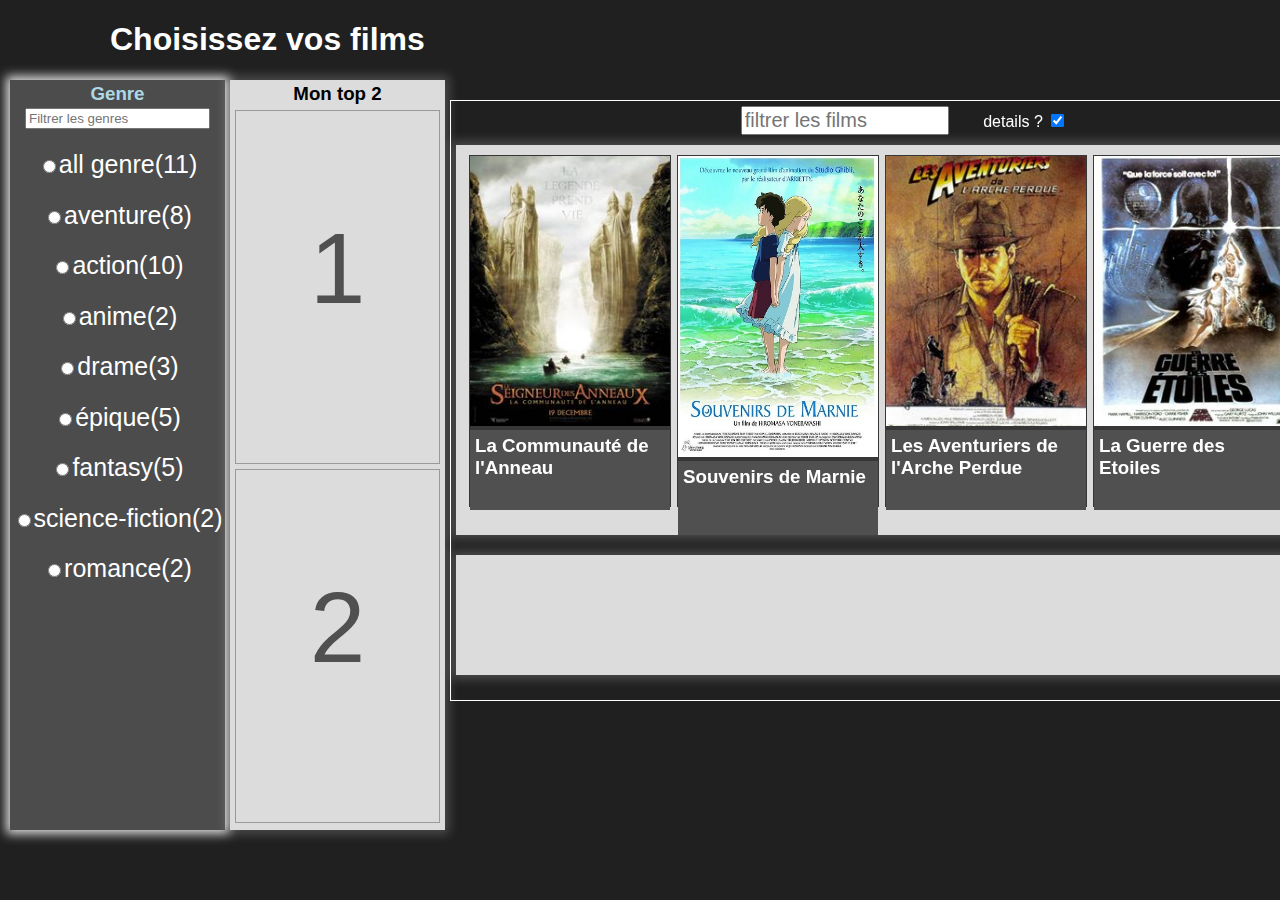
<file: M1-Groupe2-PW-Projet/index.html>
<!DOCTYPE html>

<html xmlns="http://www.w3.org/1999/xhtml" lang="fr">

<head>
    <title>Films</title>

    <meta charset="UTF-8" />
    <meta name="author" content="JC Routier" />

    <link rel="stylesheet" type="text/css" href="style/style-projet2020.css" />

    <!-- pour utiliser le fichier de données fournis -->
    <script src="data/film.js"></script>




</head>

<body>

    <h1>Choisissez vos films</h1>
    <div id="genre" class="block">
        <h3>Genre</h3>
        <input type="text" placeholder="Filtrer les genres" id="filtergenre" />
        <div id="genres"></div>
    </div>

    <div id="selection" class="block">
        <h3>Mon top 2</h3>
        <div id="select1"><span>1</span></div>
        <div id="select2"><span>2</span></div>
    </div>

    <div class="block" id="catalog">
        <input type="text" placeholder="filtrer les films" id="filter" /> details ? <input type="checkbox" id="showDetails" checked="checked" />

        <div id="films"></div>

        <div id="details"></div>
    </div>


</body>
<script src="scripts/project2020.js"></script>

</html>
</file>
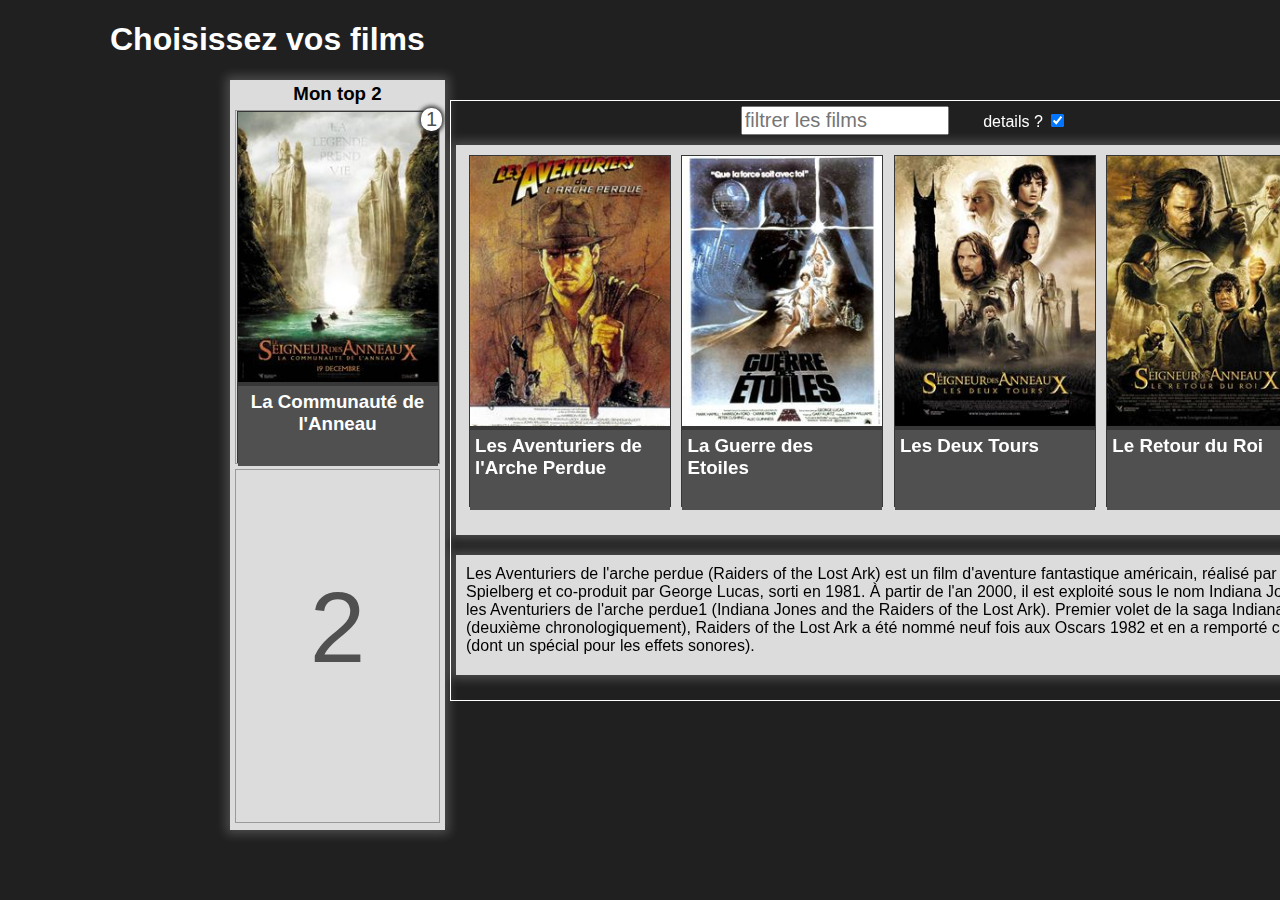
<file: M1-Groupe2-PW-Projet/mini-projet-js-2020-static.html>
<!DOCTYPE html>

<html xmlns="http://www.w3.org/1999/xhtml" lang="fr">

<head>
	<title>Films</title>

	<meta charset="UTF-8"/>
	<meta name="author" content="JC Routier"/>

	<link rel="stylesheet" type="text/css" href="style/style-projet2020.css"/>

	<!-- scripts désactivés pour page statique
		<script src="data/film.js"></script>
   	<script src="scripts/project2020.js"></script>
	-->

</head>

<body>

<h1>Choisissez vos films</h1>


<div id="selection" class="block">
	<h3>Mon top 2</h3>
	<div id="select1">
		<div class="film" id="0-film">
				<img src="images/la_communaute_de_lanneau.jpg" alt="La Communauté de l'Anneau"/>
				<h3>La Communauté de l'Anneau</h3>
			</div>
		<span>1</span>
	</div>
	<div id="select2"><span>2</span></div>
</div>


<div class="block" id="catalog">
	<input type="text" placeholder="filtrer les films" id="filter"/>
	details ? <input type="checkbox" id="showDetails" checked="checked"/>
	<div id="films">
			<div class="film" id="1-film">
				<img src="images/les_aventuriers_arche_perdue.jpg" alt="Les Aventuriers de l'Arche Perdue"/>
				<h3>Les Aventuriers de l'Arche Perdue</h3>
			</div>
			<div class="film" id="2-film">
				<img src="images/la_guerre_des_etoiles.jpg" alt="La Guerre des Etoiles"/>
				<h3>La Guerre des Etoiles</h3>
			</div>
			<div class="film" id="3-film">
				<img src="images/les_deux_tours.jpg" alt="Les Deux Tours"/>
				<h3>Les Deux Tours</h3>
			</div>
			<div class="film" id="4-film">
				<img src="images/le_retour_du_roi.jpg" alt="Le Retour du Roi"/>
				<h3>Le Retour du Roi</h3>
			</div>
			<div class="film" id="5-film">
				<img src="images/l_empire_contre_attaque.jpg" alt="L'Empire Contre Attaque"/>
				<h3>L'Empire Contre Attaque</h3>
			</div>
			<div class="film" id="6-film">
				<img src="images/le_retour_du_jedi.jpg" alt="Le Retour du Jedi"/>
				<h3>Le Retour du Jedi</h3>
			</div>
			<div class="film" id="7-film">
				<img src="images/le_temple_maudit.jpg" alt="Indiana Jones et le Temple Maudit"/>
				<h3>Indiana Jones et le Temple Maudit</h3>
			</div>
			<div class="film" id="8-film">
				<img src="images/la_derniere_croisade.jpg" alt="Indiana Jones et la Dernière Croisade"/>
				<h3>Indiana Jones et la Dernière Croisade</h3>
			</div>
	</div>

	<div id="details">
		Les Aventuriers de l'arche perdue (Raiders of the Lost Ark) est un film d'aventure fantastique américain, réalisé par Steven Spielberg et co-produit par George Lucas, sorti en 1981. À partir de l'an 2000, il est exploité sous le nom Indiana Jones et les Aventuriers de l'arche perdue1 (Indiana Jones and the Raiders of the Lost Ark).
		Premier volet de la saga Indiana Jones (deuxième chronologiquement), Raiders of the Lost Ark a été nommé neuf fois aux Oscars 1982 et en a remporté cinq (dont un spécial pour les effets sonores).
	</div>
</div>


</body></html>
</file>
<file: M1-Groupe2-PW-Projet/style/style-projet2020.css>
body {
    background-color: #202020;
    margin: 10px;
    width: 100%;
    font-family: sans-serif;
}

h1 {
    color: white;
    margin-left: 100px;
}

div.block {
    margin: 0px auto;
    text-align: center;
}

div#catalog {
    border: solid thin white;
    padding: 5px;
    position: absolute;
    left: 450px;
    top: 100px;
    width: 70%;
    max-width: 1000px;
    color: white;
}

div#catalog div {
    text-align: left;
}

div#selection {
    width: 215px;
    height: 750px;
    position: absolute;
    left: 230px;
}

div#selection>div {
    margin: 5px;
    border: solid thin rgba(55, 55, 55, 0.4);
    height: 352px;
    position: relative;
}

div#selection>div span:first-child {
    font-size: 100px;
    color: rgb(80, 80, 80);
    position: relative;
    top: 100px;
}

div#selection>div span:nth-child(2) {
    font-size: 20px;
    color: rgb(80, 80, 80);
    position: absolute;
    top: -3px;
    right: -3px;
    background-color: white;
    padding: 0px 5px;
    border-radius: 10px;
    box-shadow: 0px 0px 4px 2px rgba(55, 55, 55, 1);
}

div#selection>h3 {
    color: black;
    margin: 3px;
}

div#films,
div#details,
div#selection {
    background-color: rgba(220, 220, 220, 1);
    box-shadow: 0px 0px 10px 4px rgba(255, 255, 255, 0.2);
}

div#films,
div#details {
    padding: 10px;
}

div#films {
    height: 370px;
    overflow-x: scroll;
    overflow-y: hidden;
    white-space: nowrap;
}

div.film {
    display: inline-block;
    width: 200px;
    height: 350px;
    vertical-align: top;
    border: solid thin rgba(55, 55, 55, 0.8);
    background-color: rgba(55, 55, 55, 1)
}

div#films div.film {
    margin: 0px 3px;
}

div.film:hover {
    box-shadow: 0px 0px 8px 4px rgba(55, 55, 55, 1);
}

div.film h3 {
    height: 70px;
    background-color: rgb(80, 80, 80);
    padding: 5px;
    margin: 0px;
    color: white;
    white-space: initial;
}

div.film img {
    width: 100%;
}

div#details {
    min-height: 100px;
    margin: 20px 0px;
    color: black;
}

#filter {
    font-size: 20px;
    margin-bottom: 10px;
    margin-right: 30px;
    width: 200px;
}

div#genre {
    width: 215px;
    height: 750px;
    position: absolute;
    left: 10px;
}

div#genre>h3 {
    color: lightblue;
    margin: 3px;
}

div#genre {
    background-color: rgba(255, 255, 255, 0.2);
    box-shadow: 0px 0px 10px 4px rgba(220, 220, 220, 1);
}

div#genres>div {
    margin-top: 10%;
}

div#genres>div label {
    color: white;
    font-size: 25px;
}
</file>
